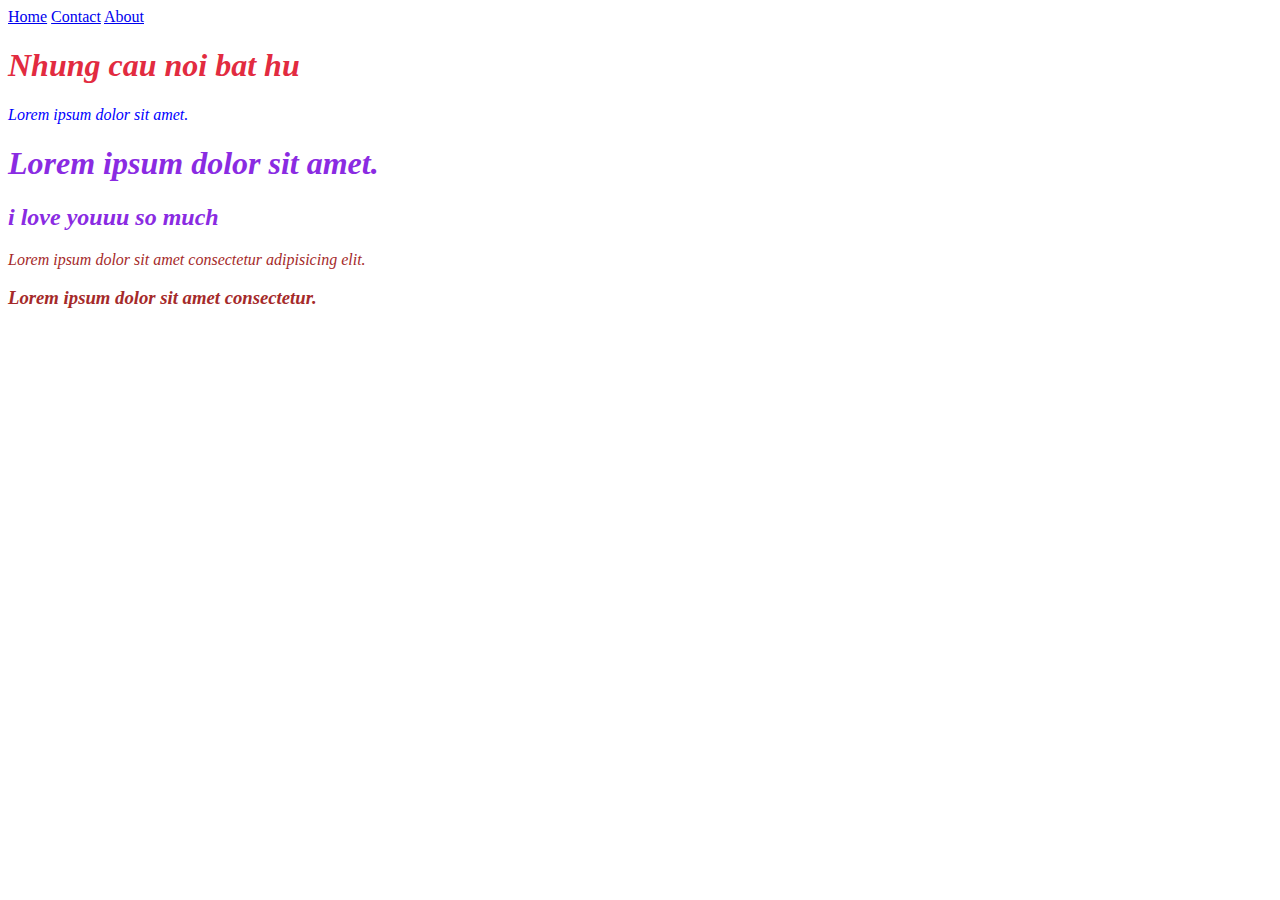
<file: index.html>
<!DOCTYPE html>
<html lang="en">
<head>
    <meta charset="UTF-8">
    <meta name="viewport" content="width=device-width, initial-scale=1.0">
    
    <link rel="stylesheet" href="style.css">
    <title>BABYDONTCRY</title>
</head>
<body>
    <a href="./">Home</a>
    <a href="./contact.html">Contact</a>
    <a href="./index1.html">About</a>
    <h1 style="color: rgb(226, 43, 64);">Nhung cau noi bat hu</h1>
    <p style="color: blue;">Lorem ipsum dolor sit amet.</p>
    <h1>Lorem ipsum dolor sit amet.</h1>
    <h2>i love youuu so much</h2>
    <p>Lorem ipsum dolor sit amet consectetur adipisicing elit.</p>
    <h3>Lorem ipsum dolor sit amet consectetur.</h3>
</body>
</html>
</file>
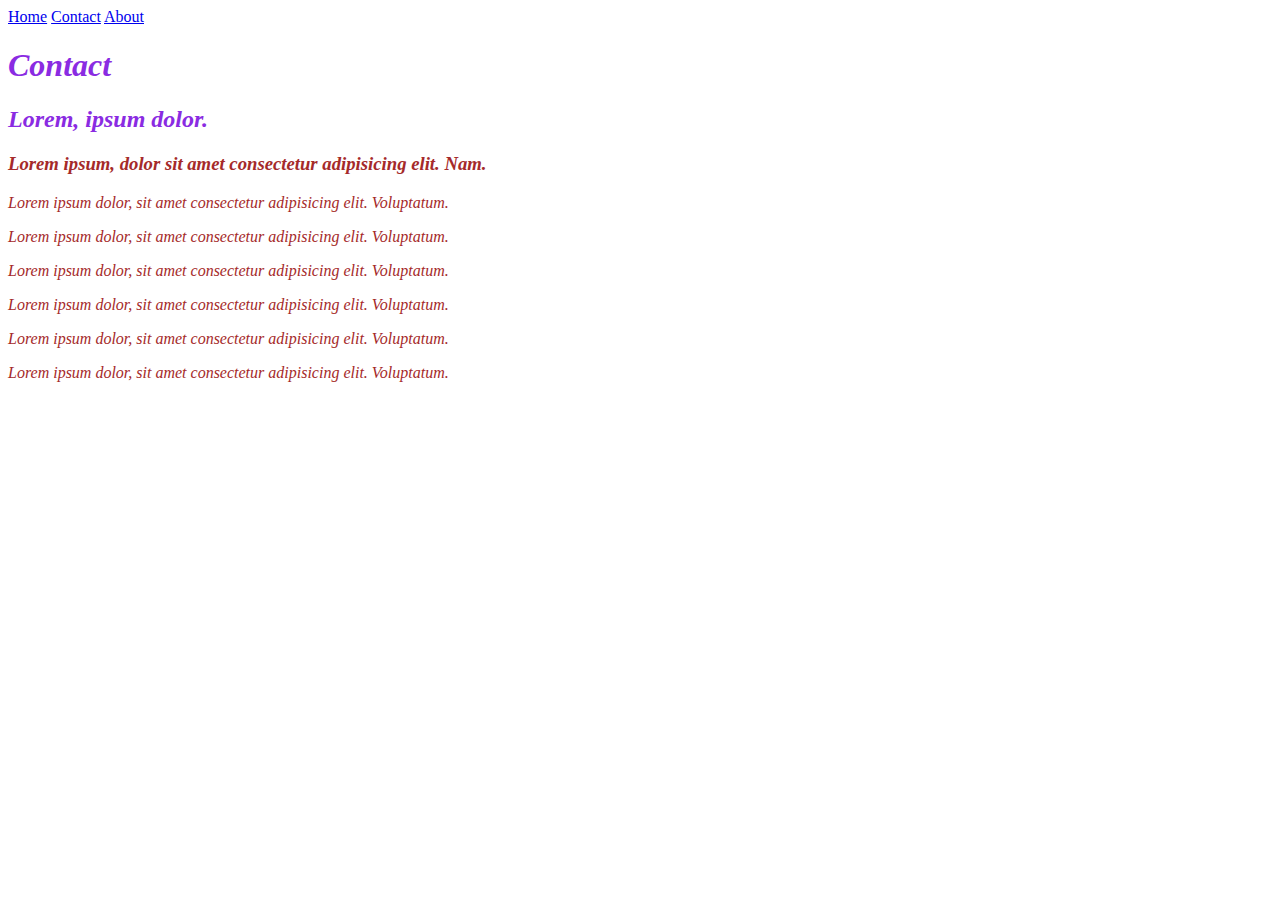
<file: contact.html>
<!DOCTYPE html>
<html lang="en">
<head>
    <meta charset="UTF-8">
    <meta name="viewport" content="width=device-width, initial-scale=1.0">
    <link rel="stylesheet" href="style.css">
    <title>Document</title>
</head>
<body>
    <a href="./">Home</a>
    <a href="./contact.html">Contact</a>
    <a href="./index1.html">About</a>
    <h1>Contact</h1>
    <h2>Lorem, ipsum dolor.</h2>
    <h3>Lorem ipsum, dolor sit amet consectetur adipisicing elit. Nam.</h3>
    <p>Lorem ipsum dolor, sit amet consectetur adipisicing elit. Voluptatum.</p>
    <p>Lorem ipsum dolor, sit amet consectetur adipisicing elit. Voluptatum.</p>
    <p>Lorem ipsum dolor, sit amet consectetur adipisicing elit. Voluptatum.</p>
    <p>Lorem ipsum dolor, sit amet consectetur adipisicing elit. Voluptatum.</p>
    <p>Lorem ipsum dolor, sit amet consectetur adipisicing elit. Voluptatum.</p>
    <p>Lorem ipsum dolor, sit amet consectetur adipisicing elit. Voluptatum.</p>
</body>
</html>
</file>
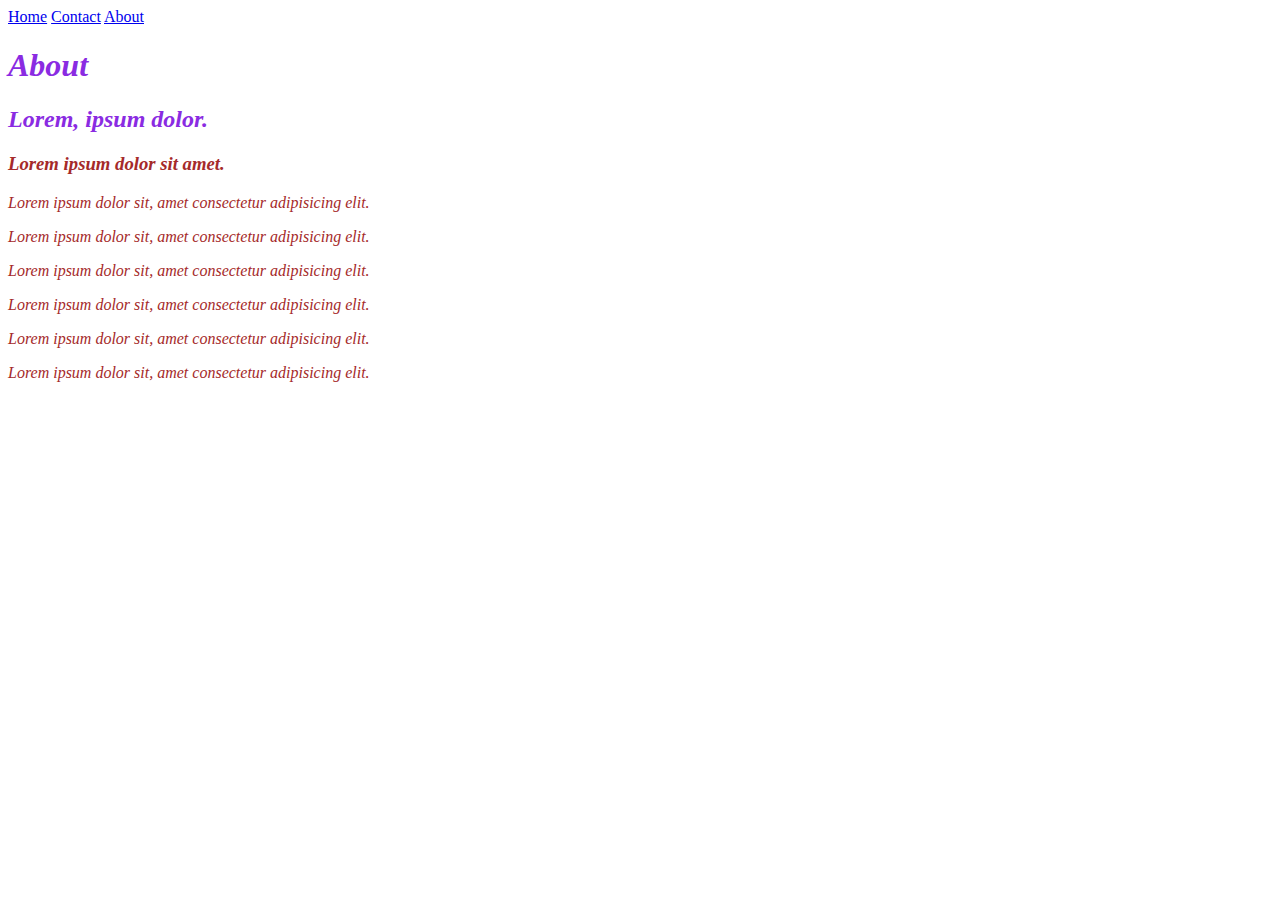
<file: index1.html>
<!DOCTYPE html>
<html lang="en">
<head>
    <meta charset="UTF-8">
    <meta name="viewport" content="width=device-width, initial-scale=1.0">
    <link rel="stylesheet" href="style.css">
    <title>Document</title>
</head>
<body>
    <a href="./">Home</a>
    <a href="./contact.html">Contact</a>
    <a href="./index1.html">About</a>
    <h1>About</h1>
    <h2>Lorem, ipsum dolor.</h2>
    <h3>Lorem ipsum dolor sit amet.</h3>
    <p>Lorem ipsum dolor sit, amet consectetur adipisicing elit.</p>
    <p>Lorem ipsum dolor sit, amet consectetur adipisicing elit.</p>
    <p>Lorem ipsum dolor sit, amet consectetur adipisicing elit.</p>
    <p>Lorem ipsum dolor sit, amet consectetur adipisicing elit.</p>
    <p>Lorem ipsum dolor sit, amet consectetur adipisicing elit.</p>
    <p>Lorem ipsum dolor sit, amet consectetur adipisicing elit.</p>
</body>
</html>
</file>
<file: style.css>
h1,h2{
    color:blueviolet;
    font-style:italic;
}
p,h3{
    color: brown;
    font-style: oblique         ;
}
</file>
